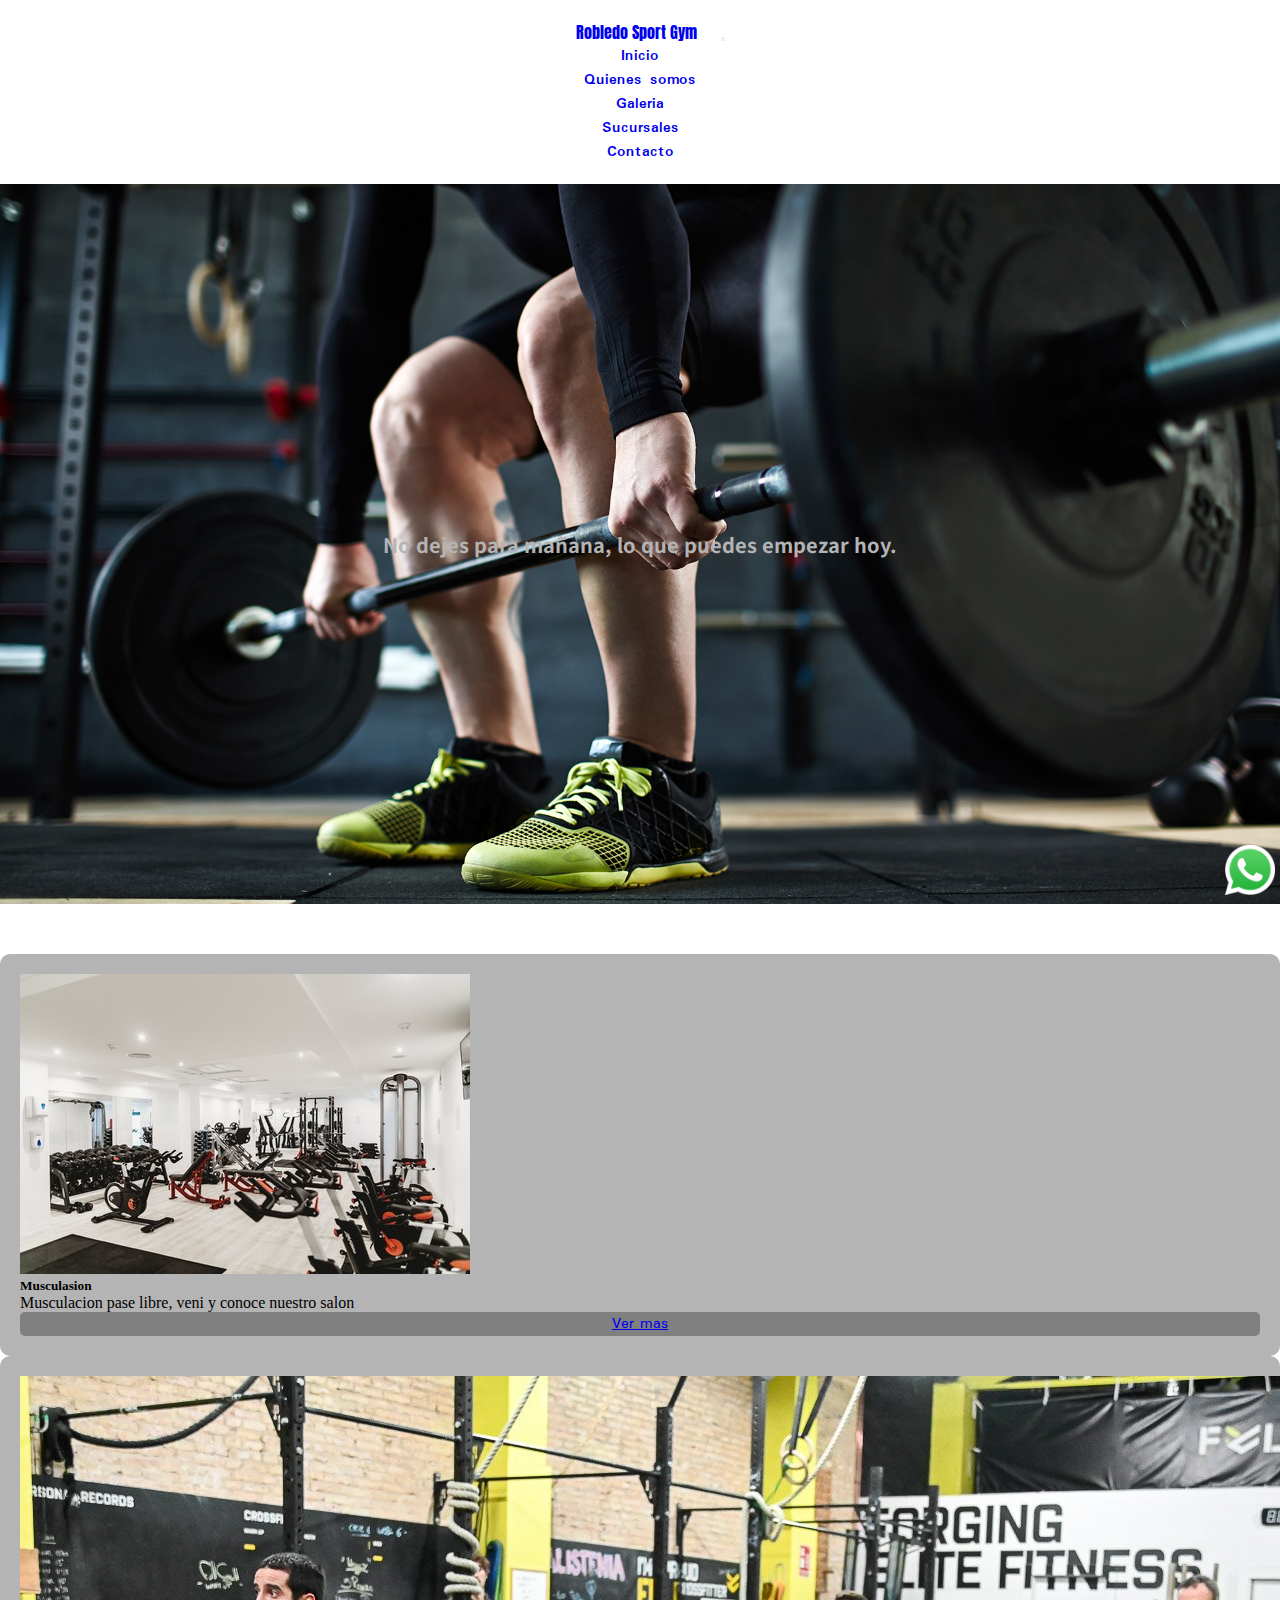
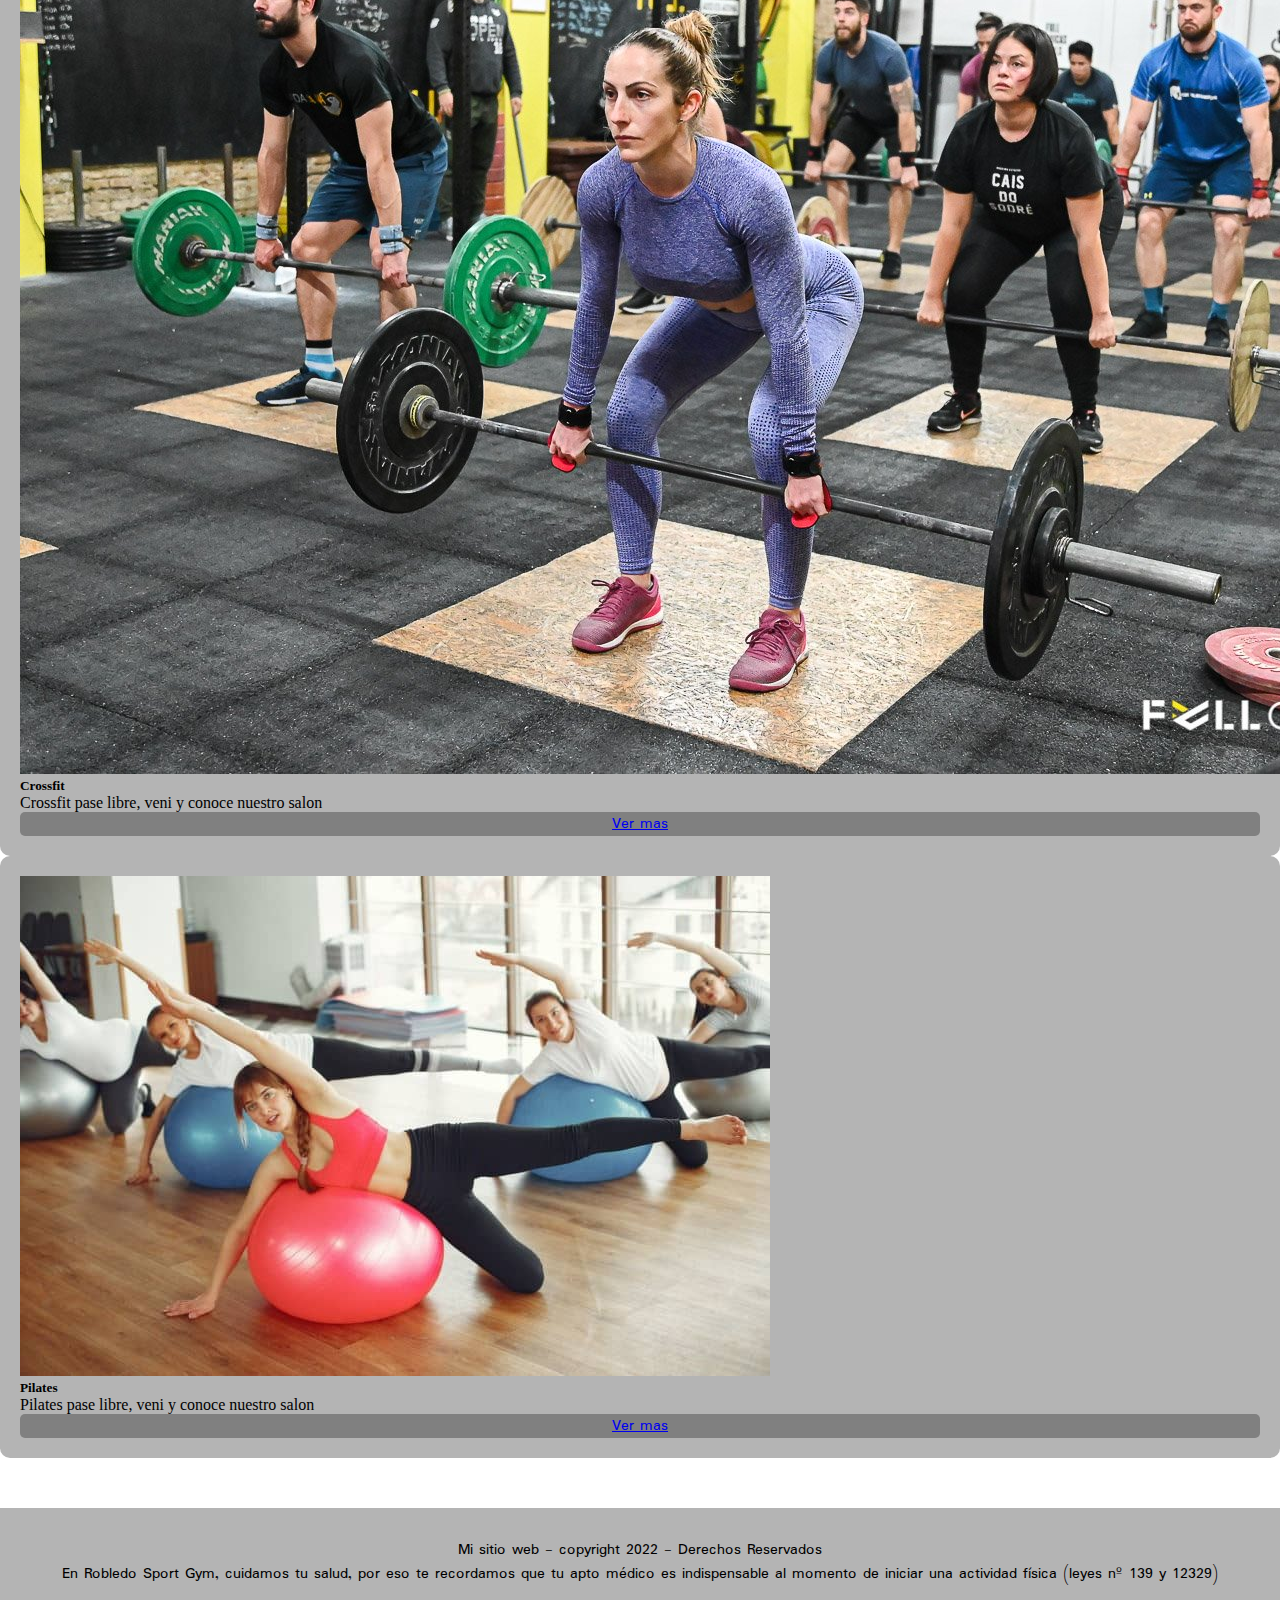
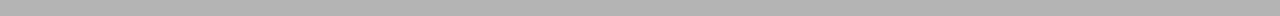
<file: index.html>
<!DOCTYPE html>
<html lang="en">
<head>
    <meta charset="UTF-8">
    <meta http-equiv="X-UA-Compatible" content="IE=edge">
    <meta name="viewport" content="width=device-width, initial-scale=1.0">
    <title>Robledo Sport Gym - inicio</title>
    <meta name="description" content="Nuestro espacio">
    <meta name="keywords" content="San justo, Ramos mejia, mancuernas, pesas, barras, discos, cinta, crossfit, musculacion, entrenador, fit, Gym, gymmnasio, Belgrano">
    <link href="https://cdn.jsdelivr.net/npm/bootstrap@5.2.0-beta1/dist/css/bootstrap.min.css" rel="stylesheet" integrity="sha384-0evHe/X+R7YkIZDRvuzKMRqM+OrBnVFBL6DOitfPri4tjfHxaWutUpFmBp4vmVor" crossorigin="anonymous">
    <link rel="stylesheet" href="./Styles/estilos.css">
</head>
<body>
  <header class="header ">
    <nav class="navbar navbar-expand-lg  d-flex align-items-center">
        <div class="container-fluid">
          <a class="navbar-brand text-center" href="index.html">Robledo Sport Gym</a>
          <button class="navbar-toggler" type="button" data-bs-toggle="collapse" data-bs-target="#navbarSupportedContent" aria-controls="navbarSupportedContent" aria-expanded="false" aria-label="Toggle navigation">
            <span class="navbar-toggler-icon"></span>
          </button>
          <div class="collapse navbar-collapse" id="navbarSupportedContent">
            <ul class="navbar-nav me-auto mb-2 mb-lg-0">
              <li class="nav-item"><a class="nav-link"href="./index.html">Inicio</a></li>
              <li class="nav-item"><a class="nav-link" href="./quienes-somos.html">Quienes somos</a></li>
              <li class="nav-item"><a class="nav-link" href="./galeria.html">Galeria</a></li>
              <li class="nav-item"><a class="nav-link" href="./sucursales.html">Sucursales</a></li>
              <li class="nav-item"><a class="nav-link" href="./contacto.html">Contacto</a></li>
          </div>
        </div>
      </nav>
    </header>
    <div class="container-fluid imagenFondo">
      <div class="row">
          <div class="col-12 text-center">
              <h4>No dejes para mañana, lo que puedes empezar hoy.</h4>
          </div>
      </div>
    </div>
<div class="container tarjetitas">
  <div class="row">
          <div class="col-md-4">
              <div class="card1">
                  <img src="./img/gym.jpg" class="card-img-top" alt="tarjetita">
                  <div class="card-body">
                    <h5 class="card-title">Musculasion</h5>
                    <p class="card-text">Musculacion pase libre, veni y conoce nuestro salon</p>
                    <a href="#" class="btn btn-primary botonVermas">Ver mas</a>
                  </div>
                </div>
          </div>
          <div class="col-md-4">
              <div class="card2">
                  <img src="./img/crossfit.jpg" class="card-img-top" alt="tarjetita">
                  <div class="card-body">
                    <h5 class="card-title">Crossfit</h5>
                    <p class="card-text">Crossfit pase libre, veni y conoce nuestro salon</p>
                    <a href="#" class="btn btn-primary botonVermas">Ver mas</a>
                  </div>
                </div>
          </div>
          <div class="col-md-4">
              <div class="card3">
                  <img src="./img/pilates.jpg" class="card-img-top" alt="tarjetita">
                  <div class="card-body">
                    <h5 class="card-title">Pilates</h5>
                    <p class="card-text">Pilates pase libre, veni y conoce nuestro salon</p>
                    <a href="#" class="btn btn-primary botonVermas">Ver mas</a>
                  </div>
                </div>
          </div>
        </div>
      </div>
      <footer class="container-fluid footer">
        <div class="row">
          <div class="col-md-12 text-center">
            <p> Mi sitio web  - copyright 2022 - Derechos Reservados</p>
            <p>En Robledo Sport Gym, cuidamos tu salud, por eso te recordamos que tu apto médico es indispensable al momento de iniciar una actividad física (leyes nº 139 y 12329)</p>
             </div>
          </div>
        </div>
    </footer>
    <div class="transForm">
    <img class="wp" src="./img/wps.png">
    </div>
    <script src="https://cdn.jsdelivr.net/npm/bootstrap@5.2.0-beta1/dist/js/bootstrap.bundle.min.js" integrity="sha384-pprn3073KE6tl6bjs2QrFaJGz5/SUsLqktiwsUTF55Jfv3qYSDhgCecCxMW52nD2" crossorigin="anonymous"></script>
    </body>
    </html>
</file>
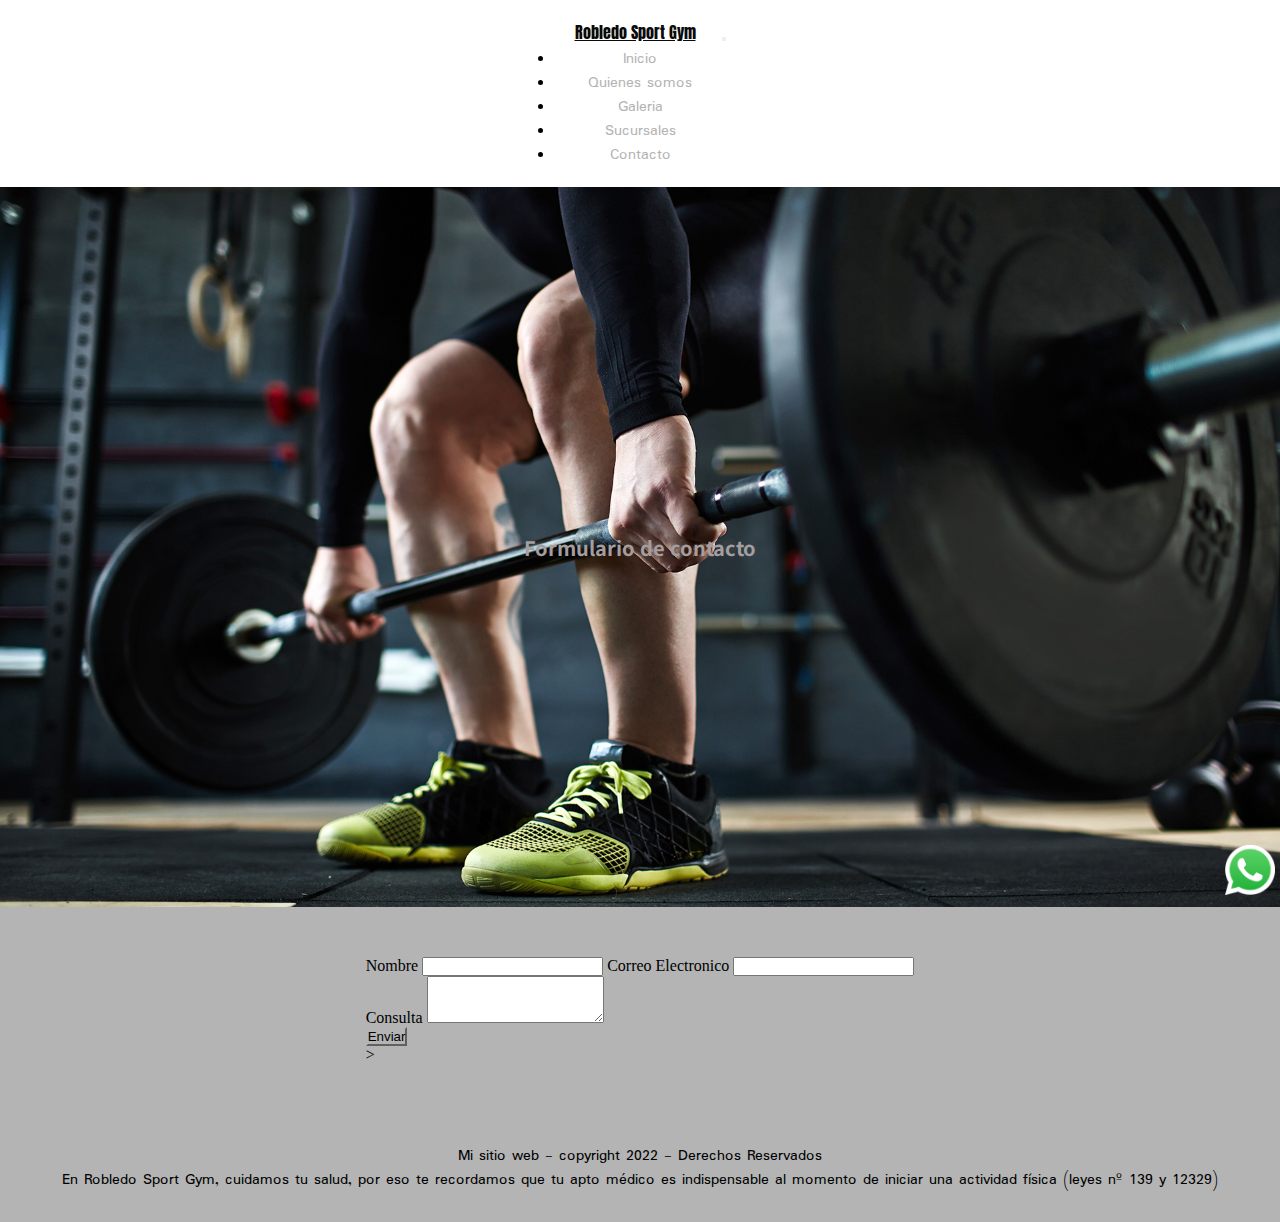
<file: contacto.html>
<!DOCTYPE html>
  <html lang="en">
  <head>
      <meta charset="UTF-8">
      <meta http-equiv="X-UA-Compatible" content="IE=edge">
      <meta name="viewport" content="width=device-width, initial-scale=1.0">
      <title>Robledo Sport Gym - contacto</title>
      <meta name="description" content="Contactanos para brindarte todo lo que necesitas para empezar en nuestra institucion">
      <meta name="keywords" content="San justo, Ramos mejia, mancuernas, pesas, barras, discos, cinta, crossfit, musculacion, entrenador, fit, Gym, gymmnasio, Belgrano">
      <link href="https://cdn.jsdelivr.net/npm/bootstrap@5.2.0-beta1/dist/css/bootstrap.min.css" rel="stylesheet" integrity="sha384-0evHe/X+R7YkIZDRvuzKMRqM+OrBnVFBL6DOitfPri4tjfHxaWutUpFmBp4vmVor" crossorigin="anonymous">
      <link rel="stylesheet" href="./Styles/Style.css">
  </head>
  <body>
     <header>
      <nav class="navbar navbar-expand-lg">
          <div class="container-fluid">
            <a class="navbar-brand text-center" href="index.html">Robledo Sport Gym</a>
            <button class="navbar-toggler" type="button" data-bs-toggle="collapse" data-bs-target="#navbarSupportedContent" aria-controls="navbarSupportedContent" aria-expanded="false" aria-label="Toggle navigation">
              <span class="navbar-toggler-icon"></span>
            </button>
            <div class="collapse navbar-collapse" id="navbarSupportedContent">
              <ul class="navbar-nav me-auto mb-2 mb-lg-0">
                <li class="nav-item"><a class="nav-link" href="./index.html">Inicio</a></li>
                <li class="nav-item"><a class="nav-link" href="./quienes-somos.html">Quienes somos</a></li>
                <li class="nav-item"><a class="nav-link" href="./galeria.html">Galeria</a></li>
                <li class="nav-item"><a class="nav-link" href="./sucursales.html">Sucursales</a></li>
                <li class="nav-item"><a class="nav-link" href="./contacto.html">Contacto</a></li>
            </div>
          </div>
        </nav>
     </header>
     <div class="container-fluid imagenFondo">
      <div class="row">
          <div class="col-12 text-center">
              <h4>Formulario de contacto</h4>
          </div>
      </div>
  </div>
</div>


<section class="colorSection flex-column text-center pt-2 pb-4">
  <div class="container tarjetitas">
    <div class="row">
            <div class="col-md-6 offset-md-3">
 <form>
  <div class="mb-3 w-100">
    <label for="exampleFormControlInput1" class="form-label">Nombre</label>
    <input type="text" class="form-control" id="exampleFormControlInput1">
    <label for="exampleFormControlInput1" class="form-label">Correo Electronico</label>
    <input type="email" class="form-control" id="exampleFormControlInput1">
  </div>
  <div class="mb-3 w-100">
    <label for="exampleFormControlTextarea1" class="form-label">Consulta</label>
    <textarea class="form-control" id="exampleFormControlTextarea1" rows="3"></textarea>
  </div>
    <button type="submit" class="btn btn-primary botonVermas">Enviar</button>
            </div>>
 </form>         
  

    </div>
  </div>
    
</section>
<footer class="container-fluid footer">
  <div class="row">
    <div class="col-md-12 text-center">
      <p> Mi sitio web  - copyright 2022 - Derechos Reservados</p>
      <p>En Robledo Sport Gym, cuidamos tu salud, por eso te recordamos que tu apto médico es indispensable al momento de iniciar una actividad física (leyes nº 139 y 12329)</p>
       </div>
    </div>
  </div>
</footer>
<div class="transForm">
<img class="wp" src="./img/wps.png">
</div>
<script src="https://cdn.jsdelivr.net/npm/bootstrap@5.2.0-beta1/dist/js/bootstrap.bundle.min.js" integrity="sha384-pprn3073KE6tl6bjs2QrFaJGz5/SUsLqktiwsUTF55Jfv3qYSDhgCecCxMW52nD2" crossorigin="anonymous"></script>
</body>
</html>
</file>
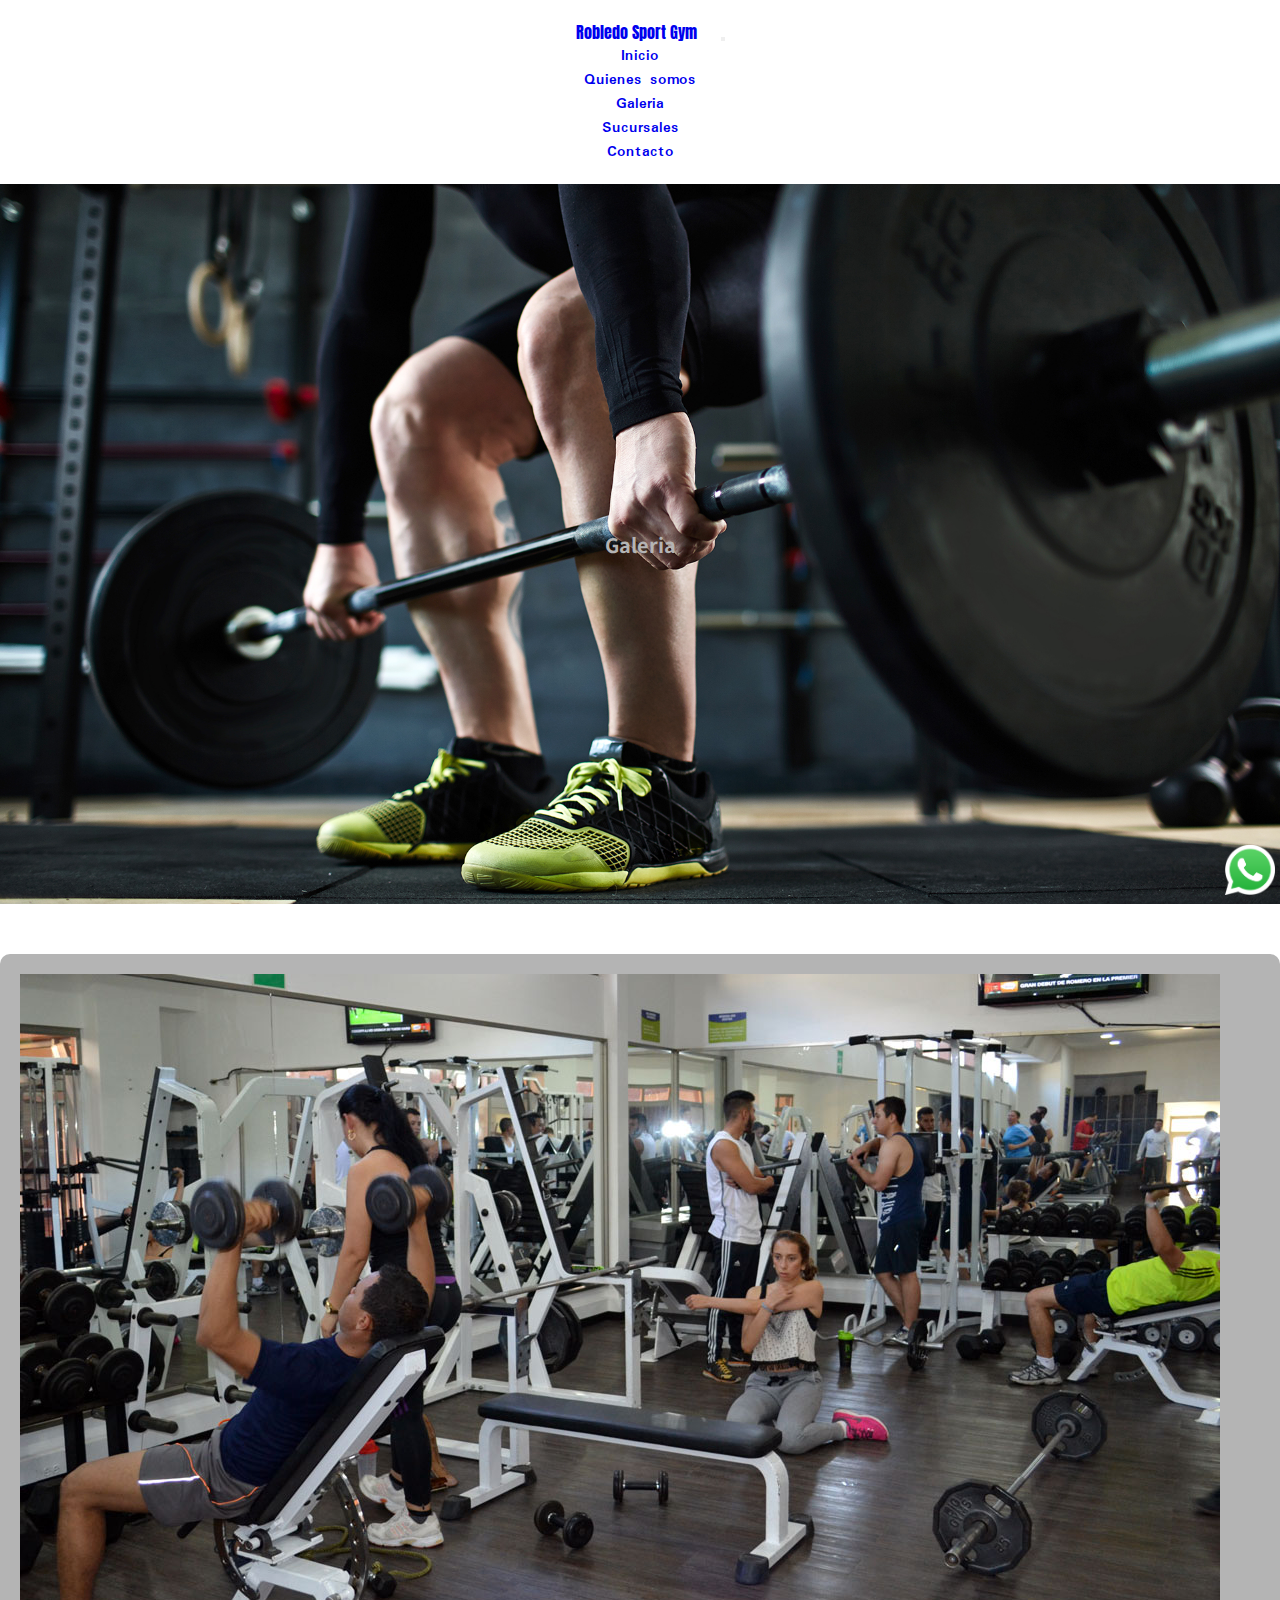
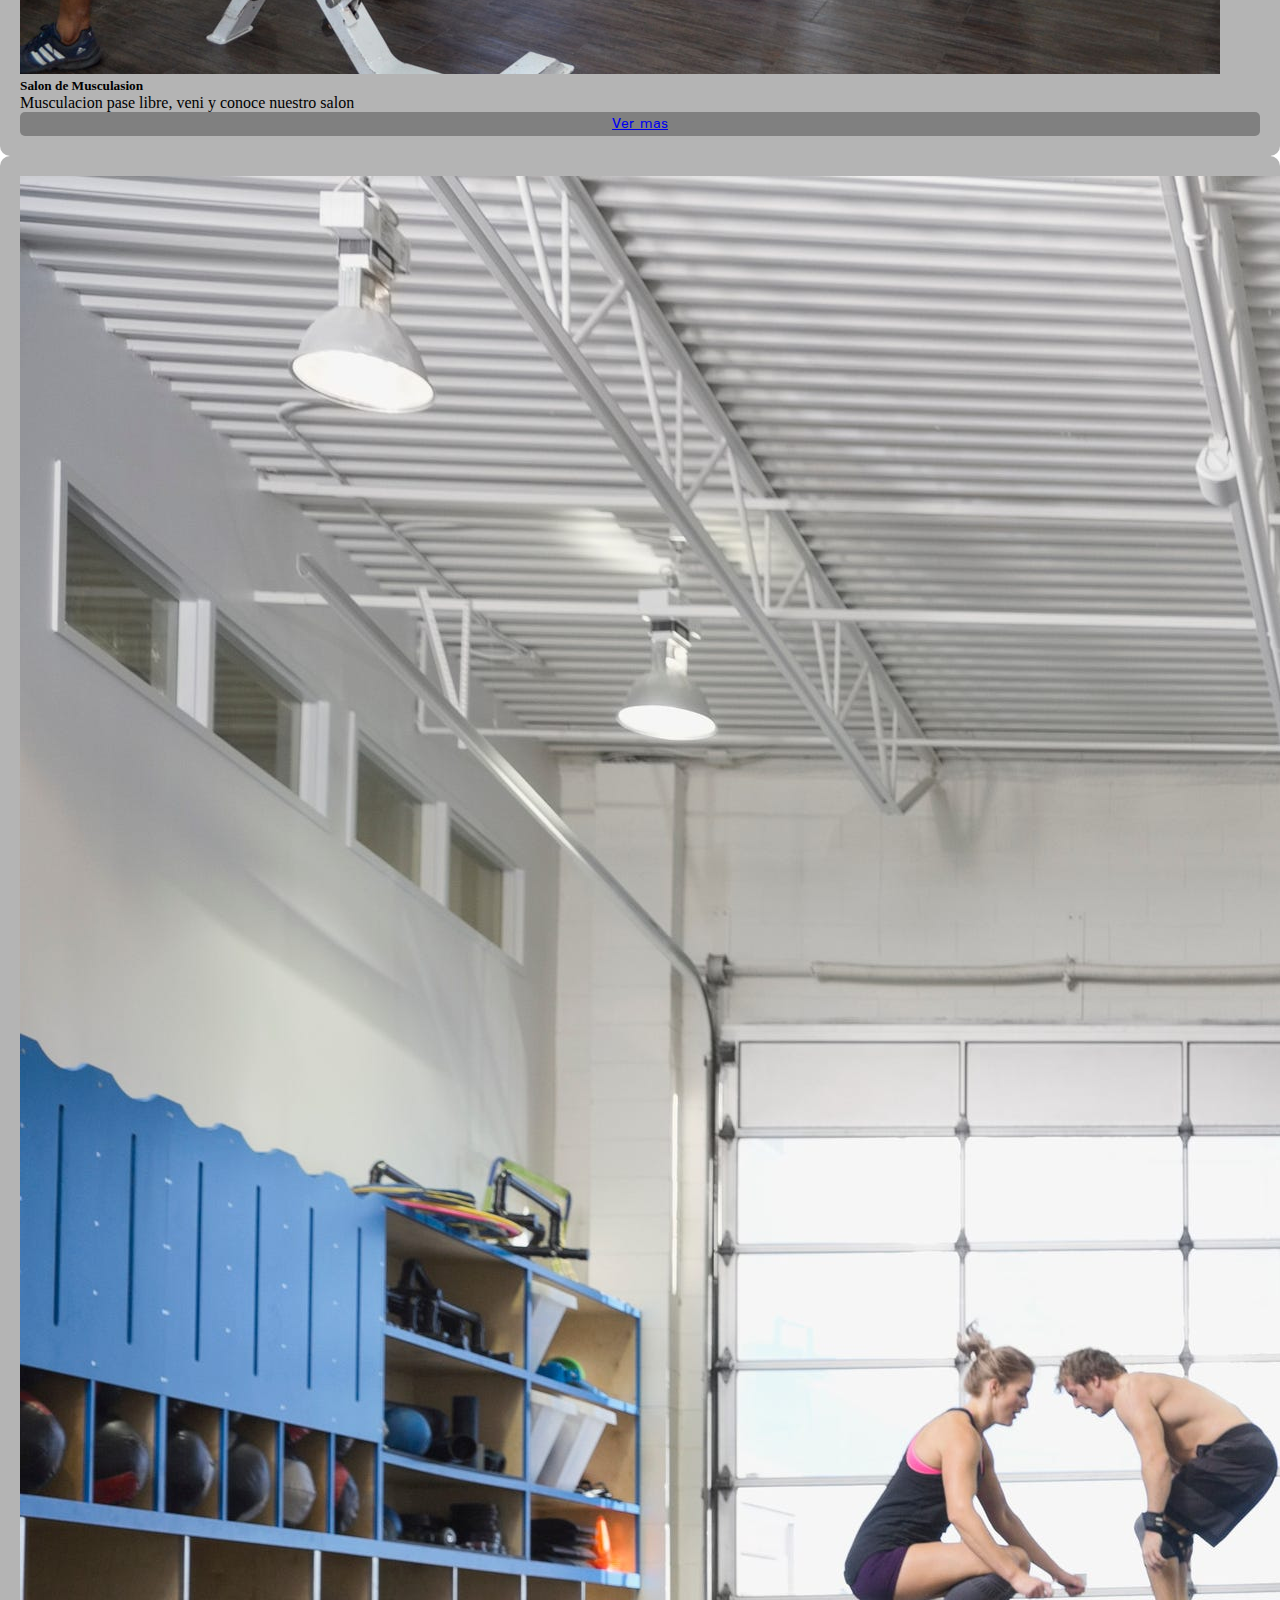
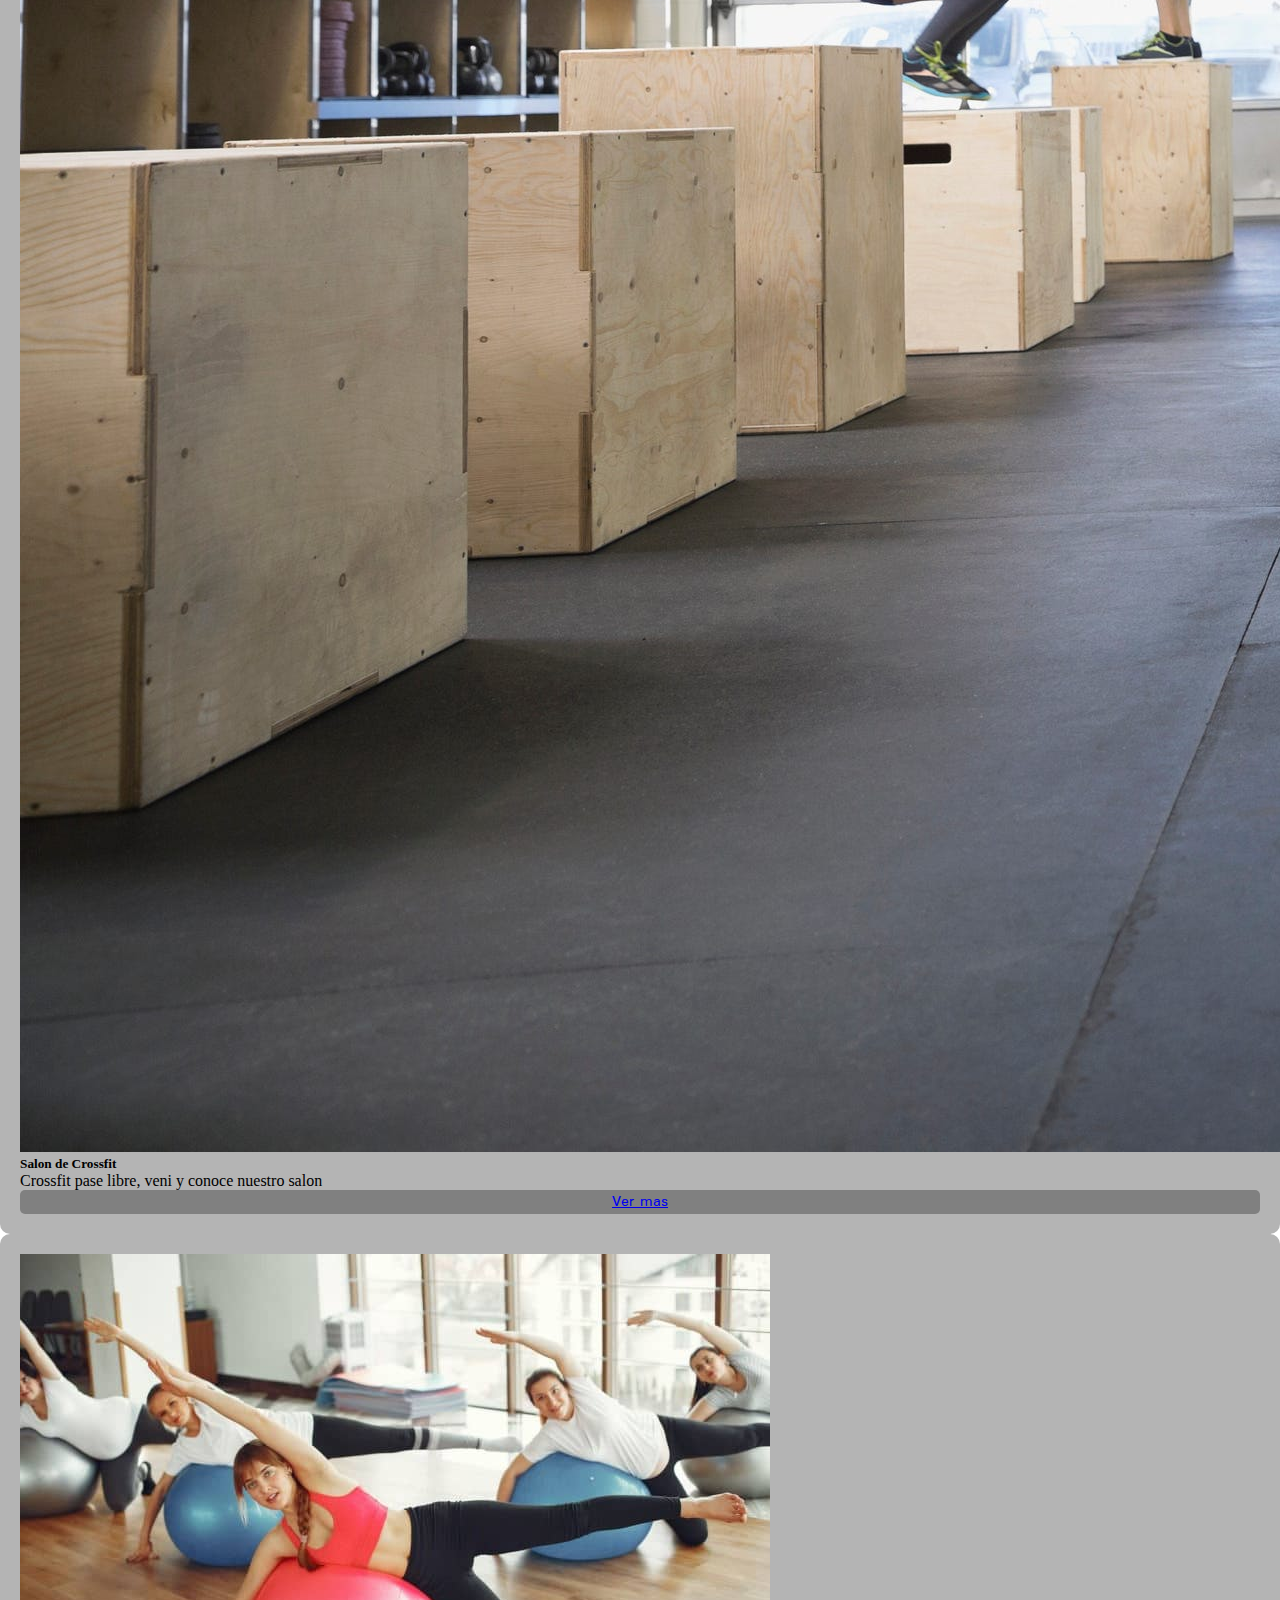
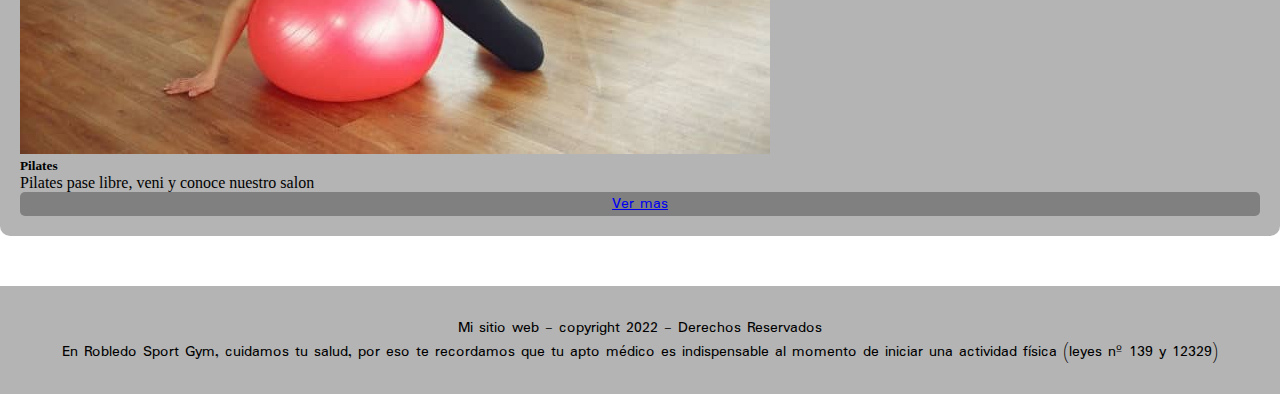
<file: galeria.html>
<!DOCTYPE html>
<html lang="en">
<head>
    <meta charset="UTF-8">
    <meta http-equiv="X-UA-Compatible" content="IE=edge">
    <meta name="viewport" content="width=device-width, initial-scale=1.0">
    <title>Robledo Sport Gym - galeria</title>
    <meta name="description" content="Galeria de fotos, de todas nuestras instituciones y espacio">
    <meta name="keywords" content="San justo, Ramos mejia, mancuernas, pesas, barras, discos, cinta, crossfit, musculacion, entrenador, fit, Gym, gymmnasio, Belgrano">
    <link href="https://cdn.jsdelivr.net/npm/bootstrap@5.2.0-beta1/dist/css/bootstrap.min.css" rel="stylesheet" integrity="sha384-0evHe/X+R7YkIZDRvuzKMRqM+OrBnVFBL6DOitfPri4tjfHxaWutUpFmBp4vmVor" crossorigin="anonymous">
    <link rel="stylesheet" href="./Styles/estilos.css">
</head>
<body>
   <header>
    <nav class="navbar navbar-expand-lg">
        <div class="container-fluid">
          <a class="navbar-brand text-center" href="index.html">Robledo Sport Gym</a>
          <button class="navbar-toggler" type="button" data-bs-toggle="collapse" data-bs-target="#navbarSupportedContent" aria-controls="navbarSupportedContent" aria-expanded="false" aria-label="Toggle navigation">
            <span class="navbar-toggler-icon"></span>
          </button>
          <div class="collapse navbar-collapse" id="navbarSupportedContent">
            <ul class="navbar-nav me-auto mb-2 mb-lg-0">
              <li class="nav-item"><a class="nav-link" href="./index.html">Inicio</a></li>
              <li class="nav-item"><a class="nav-link" href="./quienes-somos.html">Quienes somos</a></li>
              <li class="nav-item"><a class="nav-link" href="./galeria.html">Galeria</a></li>
              <li class="nav-item"><a class="nav-link" href="./sucursales.html">Sucursales</a></li>
              <li class="nav-item"><a class="nav-link" href="./contacto.html">Contacto</a></li>
          </div>
        </div>
      </nav>
   </header>
   <div class="container-fluid imagenFondo">
    <div class="row">
        <div class="col-12 text-center">
            <h4>Galeria</h4>
        </div>
    </div>
</div>
</div>
<div class="container tarjetitas">
    <div class="row">
        <div class="col-md-4">
            <div class="card1">
              <div class="imagenTarjetitas">
                <img src="./img/mus1.jpg" class="card-img-top" alt="tarjetita">
              </div>
                <div class="card-body">
                  <h5 class="card-title">Salon de Musculasion</h5>
                  <p class="card-text">Musculacion pase libre, veni y conoce nuestro salon</p>
                  <a href="#" class="btn btn-primary botonVermas">Ver mas</a>
                </div>
              </div>
        </div>
        <div class="col-md-4">
            <div class="card2">
              <div class="imagenTarjetitas">
                <img src="./img/gym.3.jpg" class="card-img-top" alt="tarjetita">
              </div>
                <div class="card-body">
                  <h5 class="card-title">Salon de Crossfit</h5>
                  <p class="card-text">Crossfit pase libre, veni y conoce nuestro salon</p>
                  <a href="#" class="btn btn-primary botonVermas">Ver mas</a>
                </div>
              </div>
        </div>
        <div class="col-md-4">
            <div class="card3">
              <div class="imagenTarjetitas">
                <img src="./img/pilates.jpg" class="card-img-top" alt="tarjetita">
              </div>
                <div class="card-body">
                  <h5 class="card-title">Pilates</h5>
                  <p class="card-text">Pilates pase libre, veni y conoce nuestro salon</p>
                  <a href="#" class="btn btn-primary botonVermas">Ver mas</a>
                </div>
              </div>
        </div>
    </div>
</div>
   <footer class="container-fluid footer">
    <div class="row">
      <div class="col-md-12 text-center">
        <p> Mi sitio web  - copyright 2022 - Derechos Reservados</p>
        <p>En Robledo Sport Gym, cuidamos tu salud, por eso te recordamos que tu apto médico es indispensable al momento de iniciar una actividad física (leyes nº 139 y 12329)</p>
         </div>
      </div>
    </div>
</footer>
<div class="transForm">
<img class="wp" src="./img/wps.png">
</div>
<script src="https://cdn.jsdelivr.net/npm/bootstrap@5.2.0-beta1/dist/js/bootstrap.bundle.min.js" integrity="sha384-pprn3073KE6tl6bjs2QrFaJGz5/SUsLqktiwsUTF55Jfv3qYSDhgCecCxMW52nD2" crossorigin="anonymous"></script>
</body>
</html>
</file>
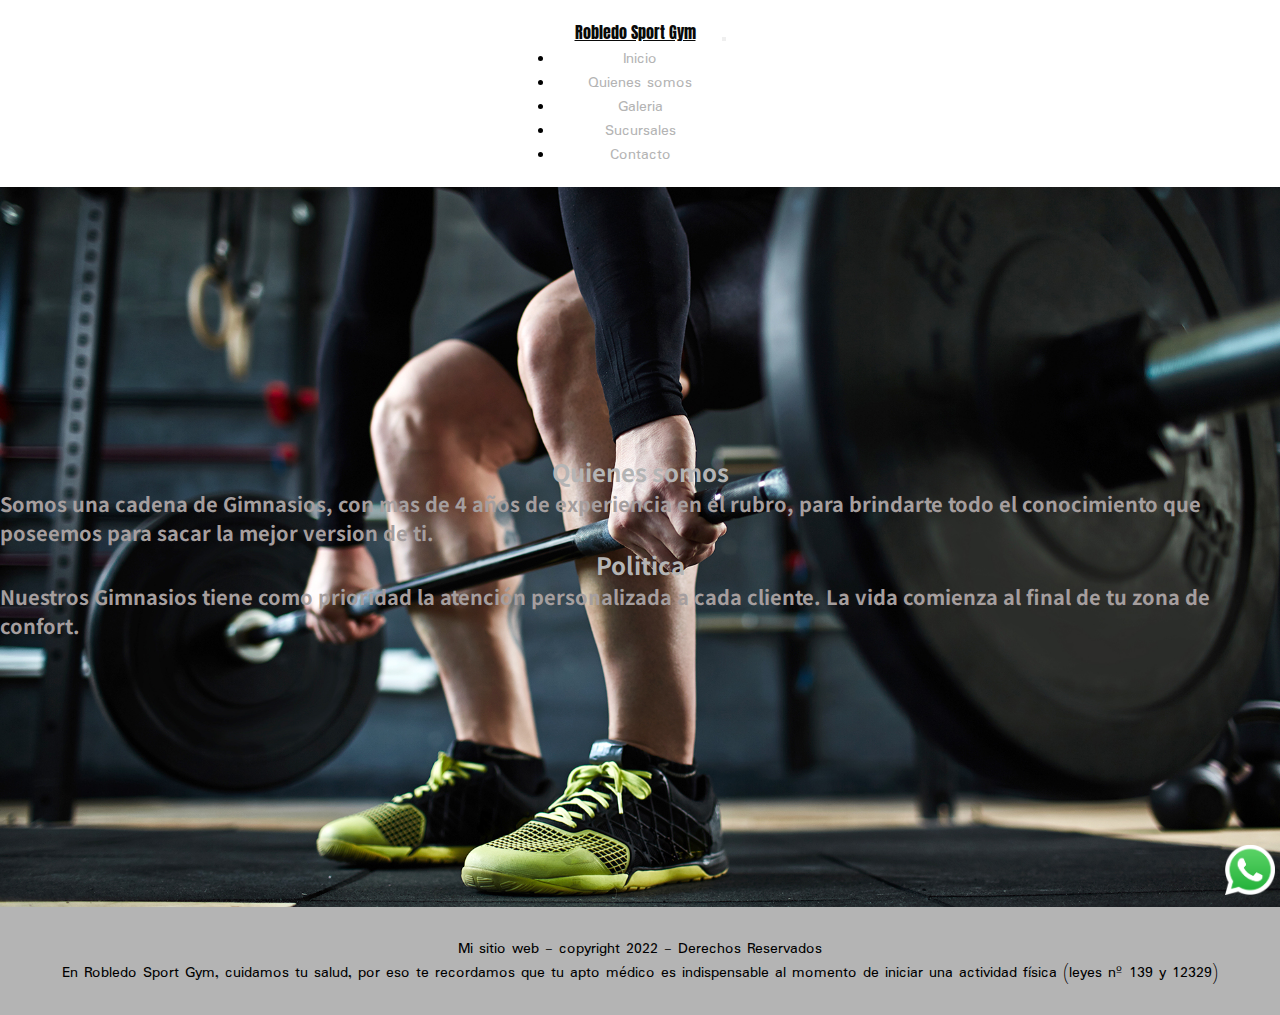
<file: quienes-somos.html>
<!DOCTYPE html>
<html lang="en">
<head>
    <meta charset="UTF-8">
    <meta http-equiv="X-UA-Compatible" content="IE=edge">
    <meta name="viewport" content="width=device-width, initial-scale=1.0">
    <title>Robledo Sport Gym - Quienes somos</title>
    <meta name="description" content="Somos una cadena de Gimnasios, con mas de 4 años de experiencia en el rubro, para brindarte todo el conocimiento que poseemos para sacar la mejor version de ti.">
    <meta name="keywords" content="San justo, Ramos mejia, mancuernas, pesas, barras, discos, cinta, crossfit, musculacion, entrenador, fit, Gym, gymmnasio, Belgrano">
    <link href="https://cdn.jsdelivr.net/npm/bootstrap@5.2.0-beta1/dist/css/bootstrap.min.css" rel="stylesheet" integrity="sha384-0evHe/X+R7YkIZDRvuzKMRqM+OrBnVFBL6DOitfPri4tjfHxaWutUpFmBp4vmVor" crossorigin="anonymous">
    <link rel="stylesheet" href="./Styles/Style.css">
</head>
<body>
   <header>
    <nav class="navbar navbar-expand-lg">
        <div class="container-fluid">
          <a class="navbar-brand text-center" href="index.html">Robledo Sport Gym</a>
          <button class="navbar-toggler" type="button" data-bs-toggle="collapse" data-bs-target="#navbarSupportedContent" aria-controls="navbarSupportedContent" aria-expanded="false" aria-label="Toggle navigation">
            <span class="navbar-toggler-icon"></span>
          </button>
          <div class="collapse navbar-collapse" id="navbarSupportedContent">
            <ul class="navbar-nav me-auto mb-2 mb-lg-0">
              <li class="nav-item"><a class="nav-link" href="./index.html">Inicio</a></li>
              <li class="nav-item"><a class="nav-link" href="./quienes-somos.html">Quienes somos</a></li>
              <li class="nav-item"><a class="nav-link" href="./galeria.html">Galeria</a></li>
              <li class="nav-item"><a class="nav-link" href="./sucursales.html">Sucursales</a></li>
              <li class="nav-item"><a class="nav-link" href="./contacto.html">Contacto</a></li>
              
          </div>
        </div>
      </nav>
   </header> 
   <div class="imagenFondo">
   <div class="container">
    <div class="row">
      <div class="col-12 text-center">
          <h2>Quienes somos </h2>
          <h4>Somos una cadena de Gimnasios, con mas de 4 años de experiencia en el rubro, para brindarte todo el conocimiento que poseemos para sacar la mejor version de ti.</h4>
          <h2>Politica</h2>
          <h4>Nuestros Gimnasios tiene como prioridad la atención personalizada a cada cliente. La vida comienza al final de tu zona de confort.</h4>
      </div>
      </div>
    </div>
</div>
<footer class="container-fluid footer">
    <div class="row">
      <div class="col-md-12 text-center">
        <p> Mi sitio web  - copyright 2022 - Derechos Reservados</p>
        <p>En Robledo Sport Gym, cuidamos tu salud, por eso te recordamos que tu apto médico es indispensable al momento de iniciar una actividad física (leyes nº 139 y 12329)</p>
         </div>
      </div>
    </div>
</footer>
<div class="transForm">
<img class="wp" src="./img/wps.png">
</div>
<script src="https://cdn.jsdelivr.net/npm/bootstrap@5.2.0-beta1/dist/js/bootstrap.bundle.min.js" integrity="sha384-pprn3073KE6tl6bjs2QrFaJGz5/SUsLqktiwsUTF55Jfv3qYSDhgCecCxMW52nD2" crossorigin="anonymous"></script>
</body>
</html>
</file>
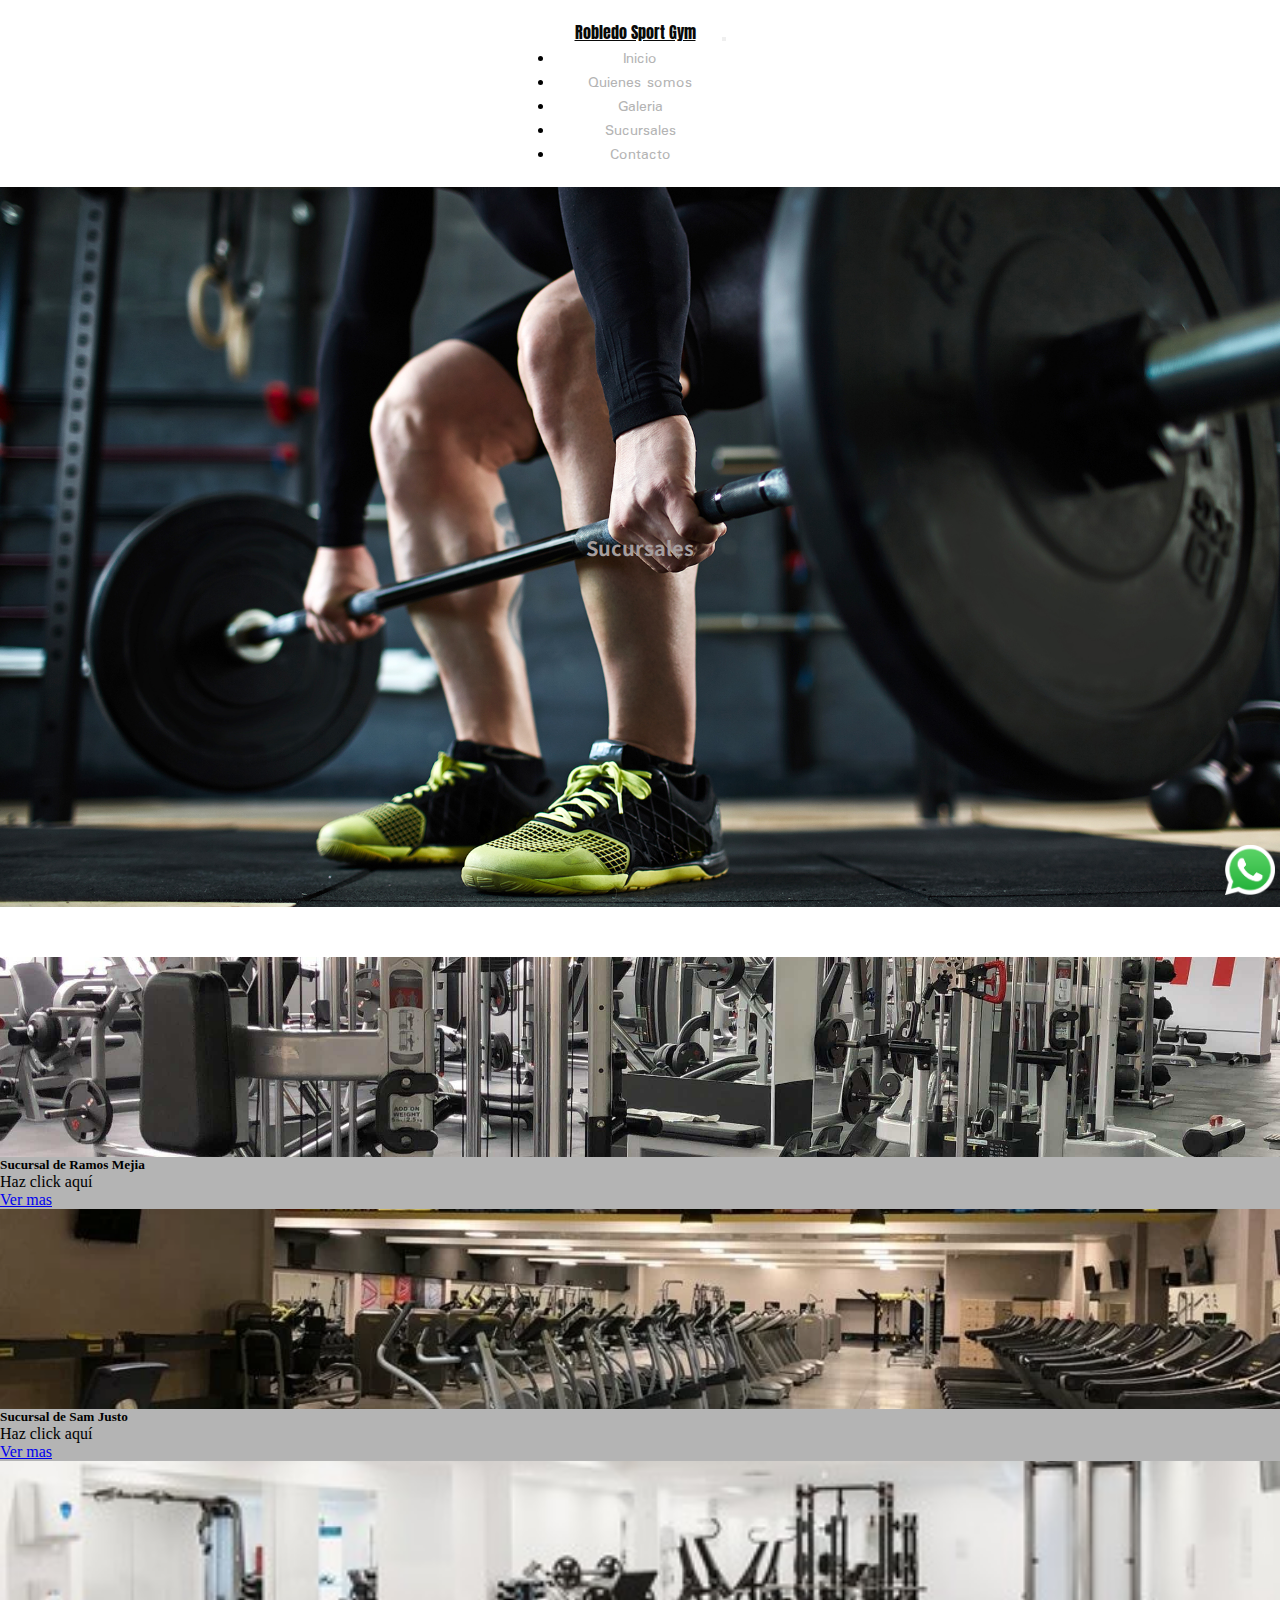
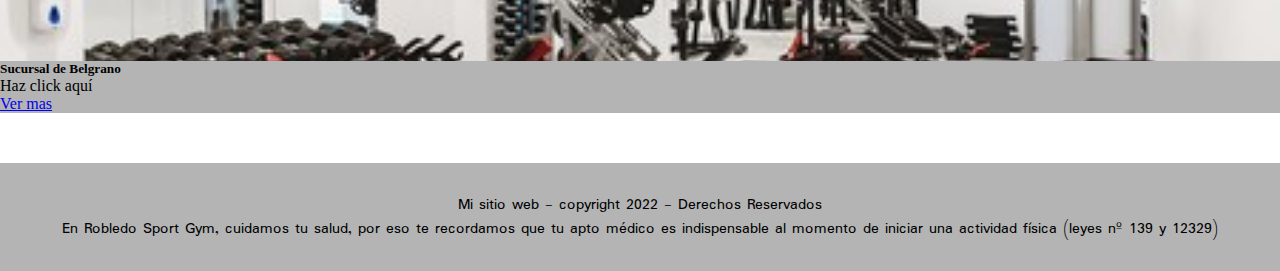
<file: sucursales.html>
<!DOCTYPE html>
<html lang="en">
<head>
    <meta charset="UTF-8">
    <meta http-equiv="X-UA-Compatible" content="IE=edge">
    <meta name="viewport" content="width=device-width, initial-scale=1.0">
    <title>Robledo Sport Gym - Sucursales </title>
    <meta name="description" content="Posemos 3 sucursales, Belgrano, San justo y Ramos mejio, encontranos en  https://robledos.github.io/RobledoGym/ toda nuestra info">
    <meta name="keywords" content="San justo, Ramos mejia, mancuernas, pesas, barras, discos, cinta, crossfit, musculacion, entrenador, fit, Gym, gymmnasio, Belgrano">
    <link href="https://cdn.jsdelivr.net/npm/bootstrap@5.2.0-beta1/dist/css/bootstrap.min.css" rel="stylesheet" integrity="sha384-0evHe/X+R7YkIZDRvuzKMRqM+OrBnVFBL6DOitfPri4tjfHxaWutUpFmBp4vmVor" crossorigin="anonymous">
    <link rel="stylesheet" href="./Styles/Style.css">
</head>
<body>
   <header>
    <nav class="navbar navbar-expand-lg">
        <div class="container-fluid">
          <a class="navbar-brand text-center" href="index.html">Robledo Sport Gym</a>
          <button class="navbar-toggler" type="button" data-bs-toggle="collapse" data-bs-target="#navbarSupportedContent" aria-controls="navbarSupportedContent" aria-expanded="false" aria-label="Toggle navigation">
            <span class="navbar-toggler-icon"></span>
          </button>
          <div class="collapse navbar-collapse" id="navbarSupportedContent">
            <ul class="navbar-nav me-auto mb-2 mb-lg-0">
              <li class="nav-item"><a class="nav-link" href="./index.html">Inicio</a></li>
              <li class="nav-item"><a class="nav-link" href="./quienes-somos.html">Quienes somos</a></li>
              <li class="nav-item"><a class="nav-link" href="./galeria.html">Galeria</a></li>
              <li class="nav-item"><a class="nav-link" href="./sucursales.html">Sucursales</a></li>
              <li class="nav-item"><a class="nav-link" href="./contacto.html">Contacto</a></li>
          </div>
        </div>
      </nav>
   </header>
   <div class="container-fluid imagenFondo">
    <div class="row">
        <div class="col-12 text-center">
            <h4>Sucursales</h4>
        </div>
    </div>
</div>
</div>
<div class="container tarjetitas">
    <div class="row">
        <div class="col-md-4">
            <div class="card">
              <div class="imagenTarjetitas">
                <img src="./img/ramos.jpg" class="card-img-top" alt="tarjetita">
              </div>
                <div class="card-body">
                  <h5 class="card-title">Sucursal de Ramos Mejia</h5>
                  <p class="card-text">Haz click aquí</p>
                  <a href="#" class="btn btn-primary botonVermas">Ver mas</a>
                </div>
              </div>
        </div>
        <div class="col-md-4">
            <div class="card">
              <div class="imagenTarjetitas">
                <img src="./img/sanjusto.jpg" class="card-img-top" alt="tarjetita">
              </div>
                <div class="card-body">
                  <h5 class="card-title">Sucursal de Sam Justo</h5>
                  <p class="card-text">Haz click aquí</p>
                  <a href="#" class="btn btn-primary botonVermas">Ver mas</a>
                </div>
              </div>
        </div>
        <div class="col-md-4">
            <div class="card">
              <div class="imagenTarjetitas">
                <img src="./img/gym.jpg" class="card-img-top" alt="tarjetita">
              </div>
                <div class="card-body">
                  <h5 class="card-title">Sucursal de Belgrano</h5>
                  <p class="card-text">Haz click aquí</p>
                  <a href="#" class="btn btn-primary botonVermas">Ver mas</a>
                </div>
              </div>
        </div>
    </div>
</div> 
<footer class="container-fluid footer">
  <div class="row">
    <div class="col-md-12 text-center">
      <p> Mi sitio web  - copyright 2022 - Derechos Reservados</p>
      <p>En Robledo Sport Gym, cuidamos tu salud, por eso te recordamos que tu apto médico es indispensable al momento de iniciar una actividad física (leyes nº 139 y 12329)</p>
       </div>
    </div>
  </div>
</footer>
<div class="transForm">
<img class="wp" src="./img/wps.png">
</div>
<script src="https://cdn.jsdelivr.net/npm/bootstrap@5.2.0-beta1/dist/js/bootstrap.bundle.min.js" integrity="sha384-pprn3073KE6tl6bjs2QrFaJGz5/SUsLqktiwsUTF55Jfv3qYSDhgCecCxMW52nD2" crossorigin="anonymous"></script>
</body>
</html>
</file>
<file: Styles/estilos.css>
@import url("https://fonts.googleapis.com/css2?family=Padauk:wght@700&display=swap");
@import url("https://fonts.googleapis.com/css2?family=Anton&family=Noto+Sans+TC&display=swap");
@import url("https://fonts.googleapis.com/css2?family=Padauk:wght@700&display=swap");
@import url("https://fonts.googleapis.com/css2?family=Anton&family=Noto+Sans+TC&display=swap");
* {
  margin: 0;
  padding: 0;
  box-sizing: border-box;
}

.botonVermas {
  background-color: gray;
  border-color: rgb(7, 1, 1);
  justify-content: center;
  align-items: center;
  display: flex;
  border-radius: 5px;
  font-family: "Padauk", sans-serif;
}
.botonVermas:hover {
  background-color: rgb(134, 130, 130);
  color: black;
  border-color: #b4b4b4;
  justify-content: center;
  align-items: center;
  font-family: "Padauk", sans-serif;
}

header {
  padding: 20px;
  text-align: center;
  position: -webkit-sticky;
  position: sticky;
  background-color: white;
  top: 0;
  font-family: "Anton", sans-serif;
  display: flex;
  justify-content: center;
  align-items: center;
  z-index: 1;
  flex-direction: column;
  gap: 0px;
  text-decoration: none;
}
header .navbar {
  background-color: white;
  text-decoration: none;
}
header .navbar .navbar-brand {
  margin-left: 20px;
  margin-right: 20px;
  cursor: pointer;
  transition: transform 0.2s;
  font-family: "Anton", sans-serif;
  text-decoration: none;
}
header .navbar .navbar-brand:hover {
  transform: scale(1.05);
}
header .navbar .nav-item {
  font-family: "Padauk", sans-serif;
  text-decoration: none;
  color: white;
}
header .navbar .nav-item .nav-link {
  font-weight: 600;
  text-decoration: underline;
  text-decoration: none;
}

.imagenFondo {
  background-image: url("../img/imagenFondo.jpg");
  background-position: center center;
  background-size: cover;
  height: 80vh;
  display: flex;
  justify-content: center;
  align-items: center;
  font-family: "Noto Sans TC", sans-serif;
}
.imagenFondo h4 {
  font-family: "Padauk", sans-serif;
  color: #b4b4b4;
  align-items: center;
  justify-content: center;
  font-size: 20px;
  font-family: "Noto Sans TC", sans-serif;
}

.tarjetitas {
  padding-block: 50px;
}
.tarjetitas .card1, .tarjetitas .card2, .tarjetitas .card3 {
  background-color: #b4b4b4;
  transition: all 0.2s;
  justify-content: center;
  align-items: center;
  border-radius: 10px;
  padding: 20px;
}
.tarjetitas .card1:hover, .tarjetitas .card2:hover, .tarjetitas .card3:hover {
  box-shadow: 5px 5px 20px rgb(0, 0, 0);
  transform: scale(1.05);
}
footer {
  text-align: center;
  background-color: #b4b4b4;
  padding: 30px;
  font-family: "Padauk", sans-serif;
}

.wp {
  width: 50px;
  position: fixed;
  bottom: 5px;
  right: 5px;
  cursor: pointer;
  font-family: "Padauk", sans-serif;
  z-index: 2;
}/*# sourceMappingURL=estilos.css.map */
</file>
<file: Styles/Style.css>
@import url('https://fonts.googleapis.com/css2?family=Padauk:wght@700&display=swap');
@import url('https://fonts.googleapis.com/css2?family=Anton&family=Noto+Sans+TC&display=swap');

*{
    margin: 0;
    padding: 0;
    box-sizing: border-box;
}

header {
    padding: 20px;
    text-align: center;
    background-color: white;
    position: sticky;
    top: 0;
    font-family: 'Padauk', sans-serif;
    display: flex;
    justify-content: center;
    align-items: center;
    z-index: 1;
    text-decoration: none;
}

.logo {
    margin-left: 20px;
    margin-right: 20px;
    color: rgb(107, 54, 54);
    cursor: pointer;
    font-family: 'Anton', sans-serif;
    font-family: 'Noto Sans TC', sans-serif;
}



.imagenFondo {
    background-image: url("../img/imagenFondo.jpg");
    background-position: center center;
    background-size: cover;
    height: 80vh;
    display: flex;
    justify-content: center;
    align-items: center;
    font-family: 'Noto Sans TC', sans-serif;
}
  

.imagenFondo h4 {
    font-family: 'Padauk', sans-serif;
    color: #b4b4b4;
    align-items: center;
    justify-content: center;
    font-size: 20px;
    font-family: 'Noto Sans TC', sans-serif;
}

footer {
    text-align: center;
    background-color: #b4b4b4;
    padding: 30px;
    font-family: 'Padauk', sans-serif;
}


.wp {
    width: 50px;
    position: fixed;
    bottom: 5px;
    right: 5px;
    cursor: pointer;
    font-family: 'Noto Sans TC', sans-serif;
    z-index: 2;
}

@media screen and (max-width: 648px){
    .cards {
        grid-template-columns: 1fr;
        grid-template-rows: repeat(4, 1fr);
        grid-template-areas:
            "musculacion"
            "crossfit"
            "aerobico"
            "salon";
            padding: 20px;
            font-family: 'Noto Sans TC', sans-serif;
        }


    .menu, header {
        flex-direction: column;
        gap: 0px;
        font-family: 'Noto Sans TC', sans-serif;
    }

    .imagenFondo { 
        height: 200px;
        padding: 75px;
        background-size: cover;
        font-family: 'Noto Sans TC', sans-serif;
        height: auto;
        padding-top: 30px;
        padding-bottom: 30px;
    }
     
    
    
     .quienesPolitica {
        font-size: small;
        color: #b4b4b4
    }
  }

  .navbar-brand{
    margin-left: 20px;
    margin-right: 20px;
    color: rgb(10, 10, 10);
    cursor: pointer;
    font-family: 'Anton', sans-serif;
    transition: transform .2s;
    }

    .navbar-brand:hover {
        transform: scale(1.05);
        font-family: 'Anton', sans-serif;
    }
    

    .nav-item {
        font-family: 'Padauk', sans-serif;
    }
    
    .nav-item > a {
        font-family: 'Padauk', sans-serif;
        text-decoration: none;
        color: #b4b4b4;
      }

      .nav-item .nav-link.active {
        font-weight: 600;
        text-decoration: underline;
        font-family: 'Anton', sans-serif;
      }
    
    .imagenFondo h4 {
     color: rgb(165, 158, 158);
     margin: 0;
 }
    .tarjetitas {
        padding-block: 50px;
    }
    
    .card {
    background-color: #b4b4b4;
     }

    .botonVermas {
        background-color: #b4b4b4;
        border-color: #b4b4b4;
        align-items: center;
        justify-content: center;
    }

     .botonVermas:hover {
    background-color: white;
    color: black;
    border-color: white;
    }


    .col-12 h2 {
    text-align: center;
    color: #b4b4b4;
    font-family: 'Noto Sans TC', sans-serif;
    }
        
    .formato__formulario {
        background-color: #b4b4b4;
    }
    
    .colorSection{
        display: flex;
        background-color: #b4b4b4;
        align-items: center;
        justify-content: center;
    }

    .card {
        transition: all 0.2s;
    }

    .card:hover {
     box-shadow: 5px 5px 20px rgba(0,0,0.0,4);
     transform: scale(1.05)
    }
 
  .imagenTarjetitas {
    width: 100%;
    height: 200px;
    overflow: hidden;
    justify-content: center;
}

.imagenTarjetitas img { 
    object-fit: cover;
    width: auto;
    min-width: 100%;
    height: 100%;
}
</file>
